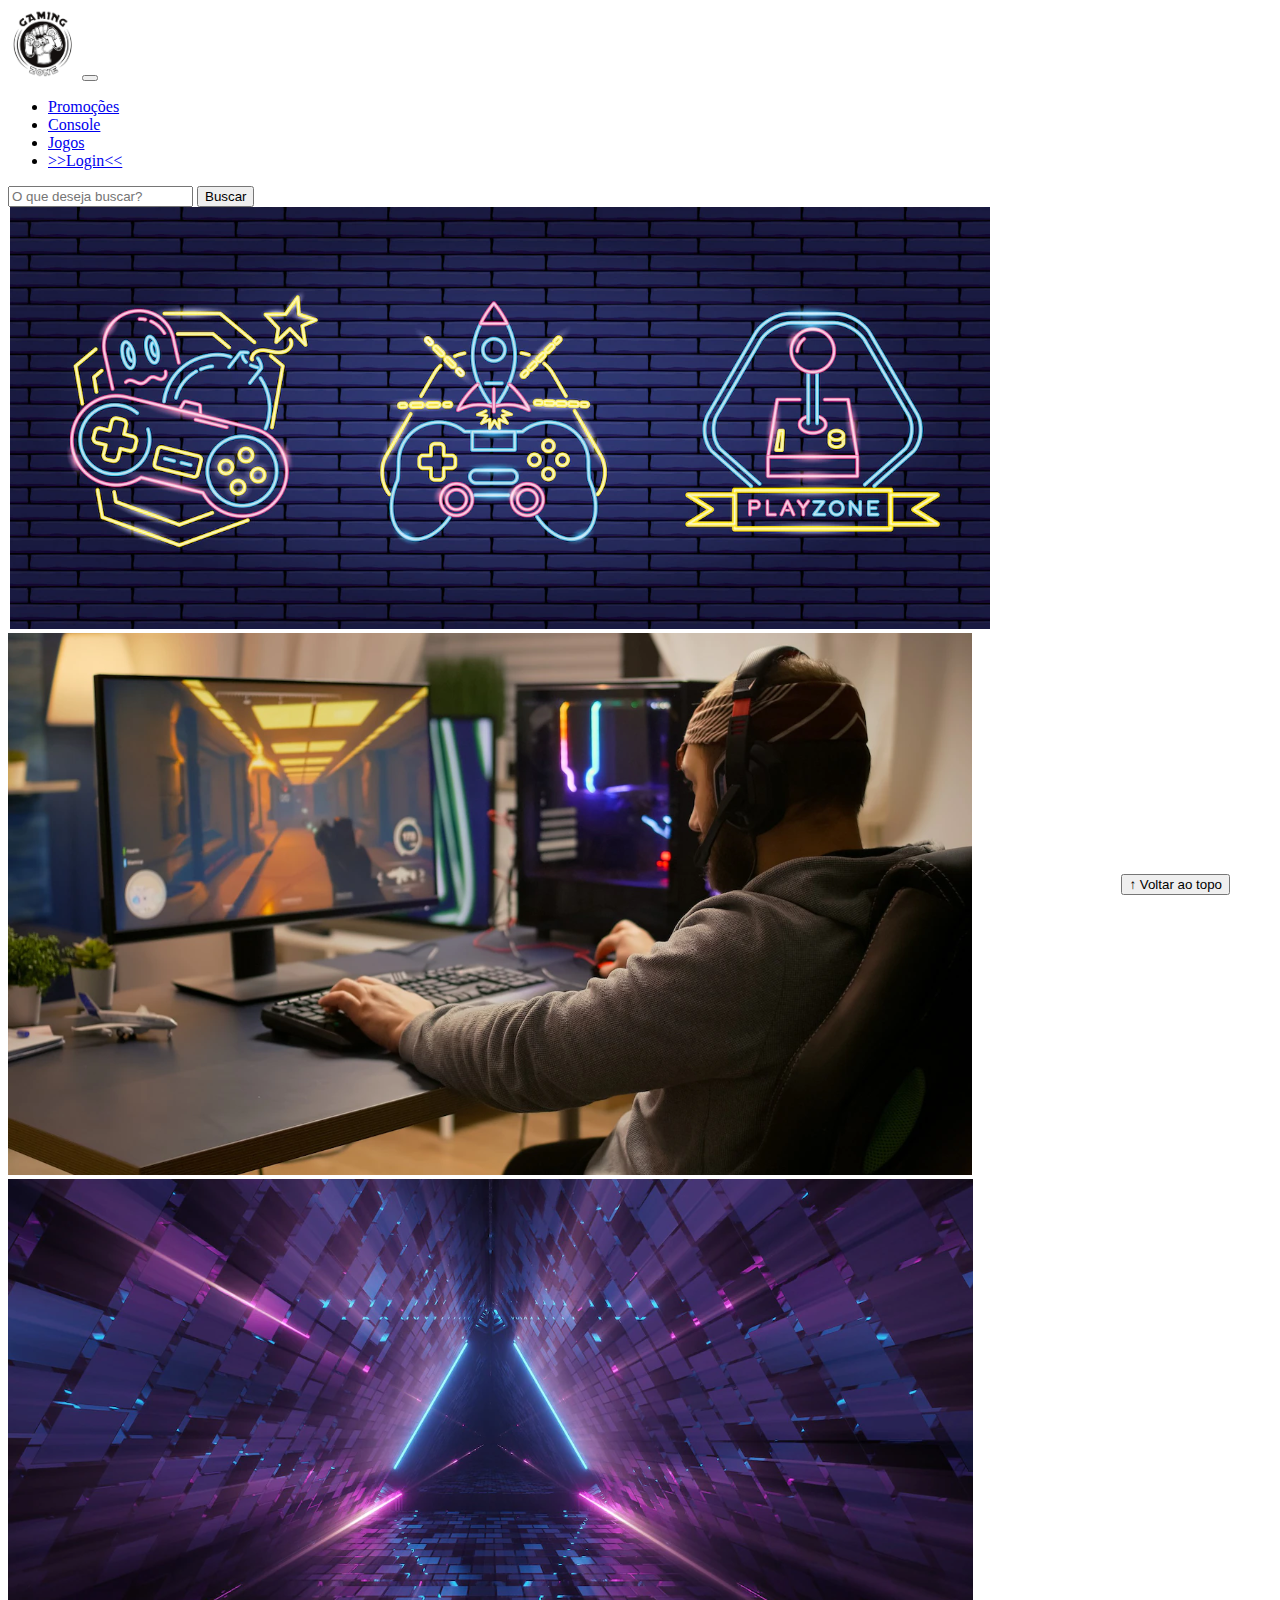
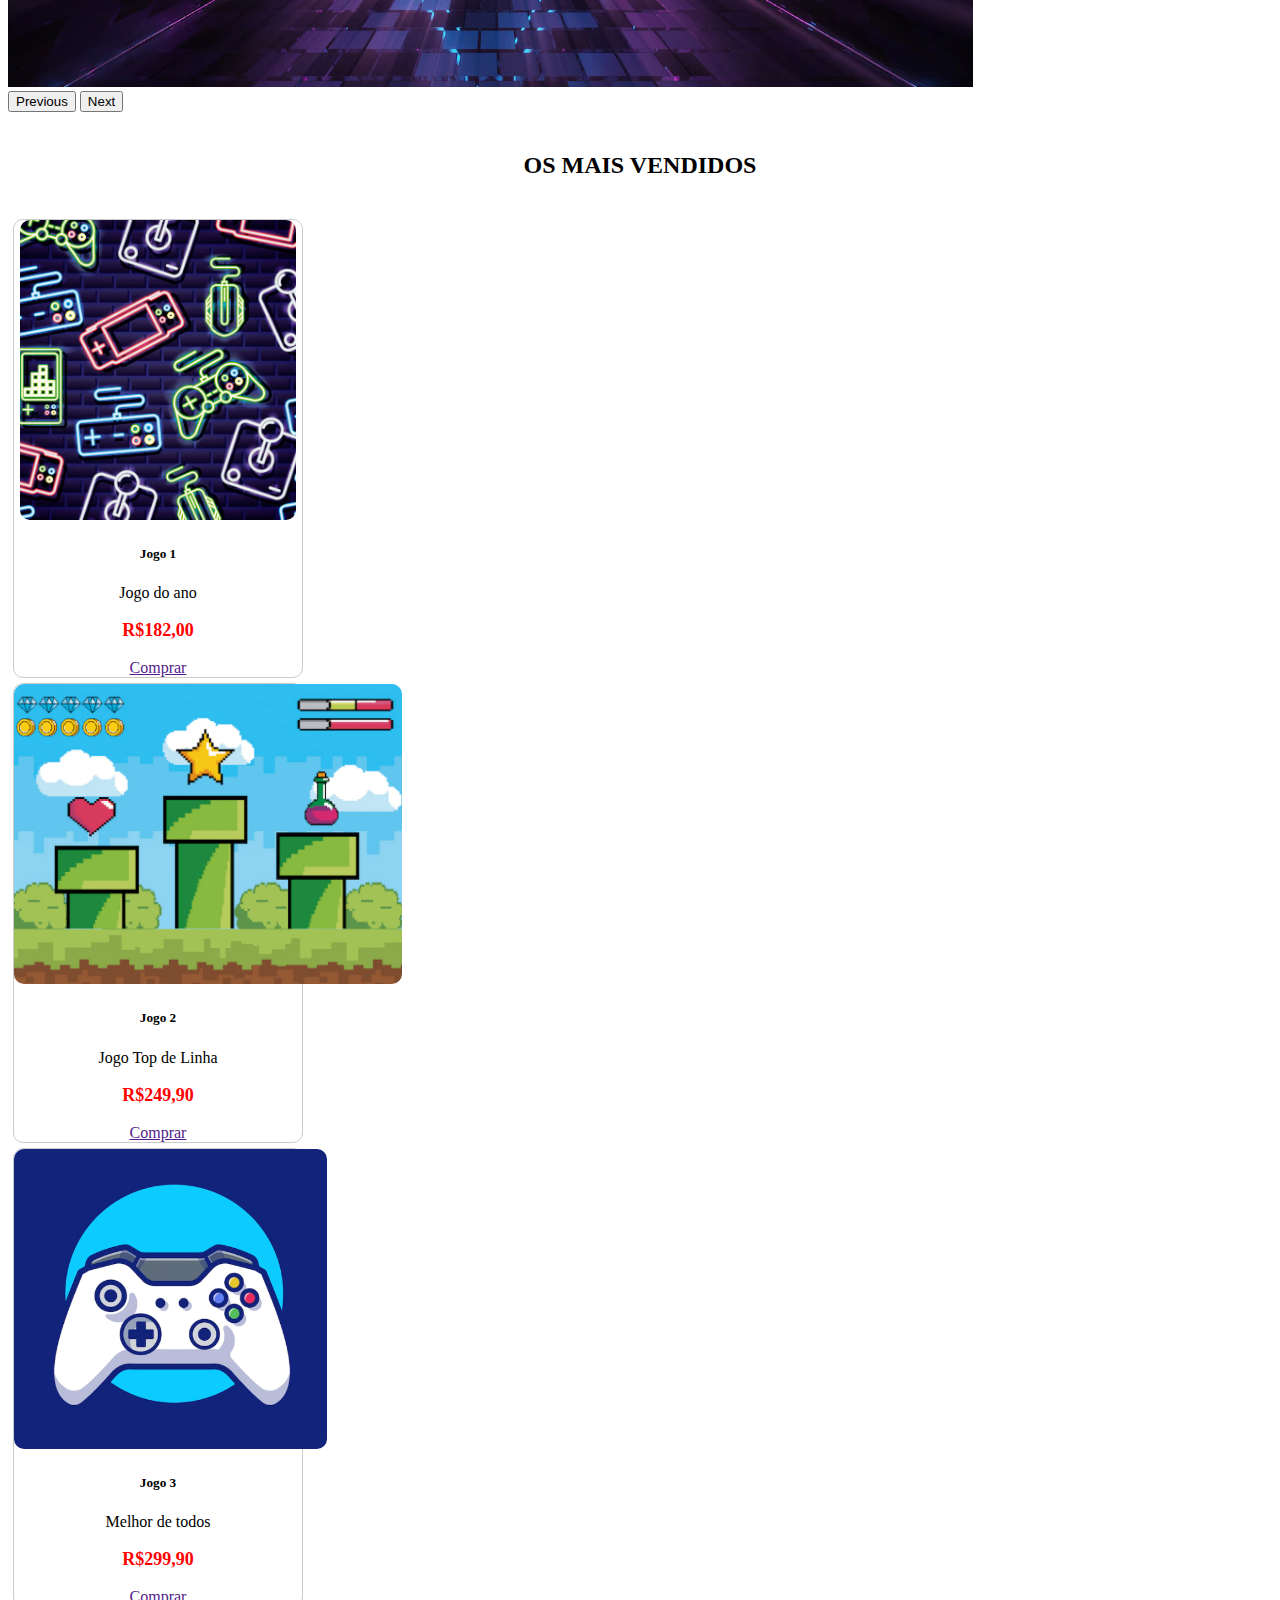
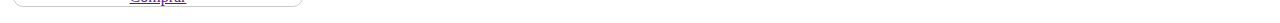
<file: index.html>
<!DOCTYPE html>
<html lang="pt-br">

<head>
  <meta charset="UTF-8">
  <meta http-equiv="X-UA-Compatible" content="IE=edge">
  <meta name="viewport" content="width=device-width, initial-scale=1.0">
  <title>LH Games</title>

  <link href="https://cdn.jsdelivr.net/npm/bootstrap@5.2.2/dist/css/bootstrap.min.css" rel="stylesheet"
    integrity="sha384-Zenh87qX5JnK2Jl0vWa8Ck2rdkQ2Bzep5IDxbcnCeuOxjzrPF/et3URy9Bv1WTRi" crossorigin="anonymous">

  <link rel="stylesheet" href="css/estilo.css">


</head>
<body>
  <header>
    <nav class="navbar navbar-expand-lg">
         <div class="container-fluid">
              <a class="navbar-brand" href="index.html"><img src=img/logo.png></a>
              <button class="navbar-toggler" type="button" data-bs-toggle="collapse" data-bs-target="#navbarSuportedContent" aria-controls="navbarSupportedContent" aria-expanded="false" aria-label="Toggle navigation">
                     <span class="navbar-toggler-icon"></span>
    </button>
         <div class="collapse navbar-collapse" id="navbarSupportedContent">
             <ul class="navbar-nav me-auto mb-2 mb-lg-0">
                <li class="nav-item">
                    <a class="nav-link active" aria-current="page" href="#">Promoções</a>
                </li>
                <li class="nav-item">
                    <a class="nav-link" href="#">Console</a>
                </li>
                <li class="nav-item">
                    <a class="nav-link" href="#">Jogos</a>
                </li>
                <li class="nav-item">
                    <a class="nav-link" href="login.html">>>Login<<</a>
                </li>
            </ul>
      <form class="d-flex" role="search">
        <input class="form-control me-2" type="search" placeholder="O que deseja buscar?" aria-label="Search"/>
        <button class="btn btn-outline-success" type="submit">Buscar</button>
      </form>
    </div>
  </div>
</nav>
  </header>

  <main>



    <section id="section-banners" class="container-fluid">

      <div id="carouselExampleControls" class="carousel slide" data-bs-ride="carousel">
      <div class="carousel-inner">
      <div class="carousel-item active">
      <img src="img/banner1.PNG" class="d-block w-100" alt="Venha comprar na nossa loja">
    </div>
    <div class="carousel-item">
      <img src="img/banner2.PNG" class="d-block w-100" alt="Promoção de Produtos">
    </div>
    <div class="carousel-item">
      <img src="img/banner3.PNG" class="d-block w-100" alt="Várias novidades de produtos">
    </div>
  </div>
  <button class="carousel-control-prev" type="button" data-bs-target="#carouselExampleControls" data-bs-slide="prev">
    <span class="carousel-control-prev-icon" aria-hidden="true"></span>
    <span class="visually-hidden">Previous</span>
  </button>
  <button class="carousel-control-next" type="button" data-bs-target="#carouselExampleControls" data-bs-slide="next">
    <span class="carousel-control-next-icon" aria-hidden="true"></span>
    <span class="visually-hidden">Next</span>
  </button>
</div>

    </section>
    <section id="section-vendidos" class="container-fluid">

      <h2>OS MAIS VENDIDOS</h2>


    <div class="card-group">

        <div class="card" style="width: 18rem;">
            <img src="img/jogo1.PNG" class="card-img-top" alt="Jogo de Aventura">
            <div class="card-body">
            <h5 class="card-title">Jogo 1</h5>
            <p class="card-text">Jogo do ano</p>
            <p class="preço">R$182,00</p>
            <a class="btn btn-primary" href="" role="button">Comprar</a>
            </div>
        </div>

        <div class="card" style="width: 18rem;">
            <img src="img/jogo2.PNG" class="card-img-top" alt="Jogo de Corrida">
            <div class="card-body">
            <h5 class="card-title">Jogo 2</h5>
            <p class="card-text">Jogo Top de Linha</p>
            <p class="preço">R$249,90</p>
            <a class="btn btn-primary" href="" role="button">Comprar</a>
            </div>
        </div>

        <div class="card" style="width: 18rem;">
            <img src="img/jogo3.PNG" class="card-img-top" alt="Melhor de todos">
            <div class="card-body">
            <h5 class="card-title">Jogo 3</h5>
            <p class="card-text">Melhor de todos</p>
            <p class="preço">R$299,90</p>
            <a class="btn btn-primary" href="" role="button">Comprar</a>
            </div>
        </div>

    </div>


    </section>


  </main>

  <footer>
    <p></p>
  </footer>

  <button id="voltar-topo" type="button" class="btn btn-outline-primary" onclick="topo()">&uarr; Voltar ao topo</button>

  <script src="js/script.js"></script>
  <script src="https://cdn.jsdelivr.net/npm/bootstrap@5.2.2/dist/js/bootstrap.bundle.min.js"
    integrity="sha384-OERcA2EqjJCMA+/3y+gxIOqMEjwtxJY7qPCqsdltbNJuaOe923+mo//f6V8Qbsw3"
    crossorigin="anonymous"></script>

</body>

</html>
</file>
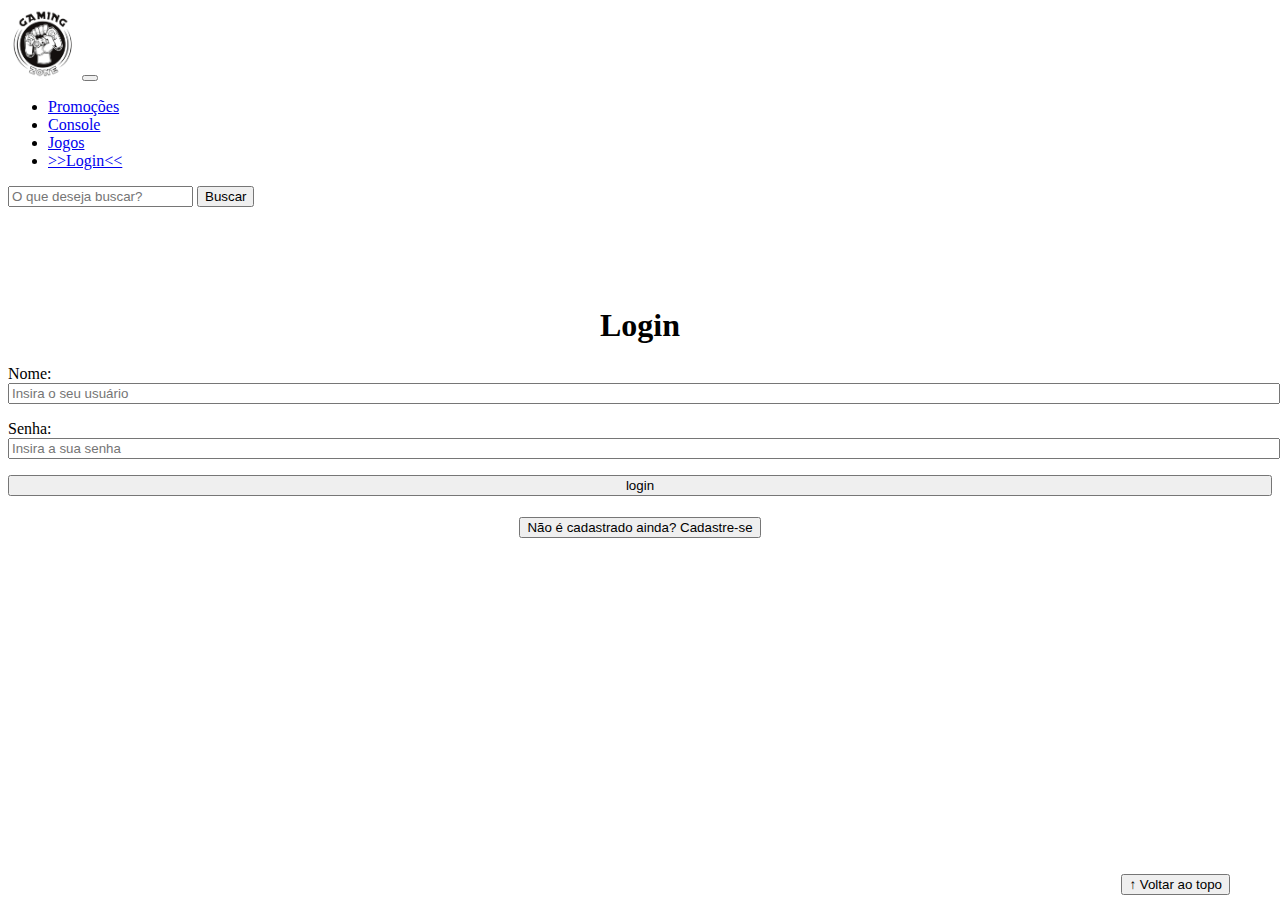
<file: login.html>
<!DOCTYPE html>
<html lang="pt-br">

<head>
    <meta charset="UTF-8">
    <meta http-equiv="X-UA-Compatible" content="IE=edge">
    <meta name="viewport" content="width=device-width, initial-scale=1.0">
    <title>LH Games - login</title>
    <link href="https://cdn.jsdelivr.net/npm/bootstrap@5.2.2/dist/css/bootstrap.min.css" rel="stylesheet"
        integrity="sha384-Zenh87qX5JnK2Jl0vWa8Ck2rdkQ2Bzep5IDxbcnCeuOxjzrPF/et3URy9Bv1WTRi" crossorigin="anonymous">
    <link rel="stylesheet" href="css/estilo.css">
</head>

<body>
    <header>
        
<nav class="navbar navbar-expand-lg">
         <div class="container-fluid">
              <a class="navbar-brand" href="index.html"><img src=img/logo.png></a>
              <button class="navbar-toggler" type="button" data-bs-toggle="collapse" data-bs-target="#navbarSuportedContent" aria-controls="navbarSupportedContent" aria-expanded="false" aria-label="Toggle navigation">
                     <span class="navbar-toggler-icon"></span>
    </button>
         <div class="collapse navbar-collapse" id="navbarSupportedContent">
             <ul class="navbar-nav me-auto mb-2 mb-lg-0">
                <li class="nav-item">
                    <a class="nav-link active" aria-current="page" href="#">Promoções</a>
                </li>
                <li class="nav-item">
                    <a class="nav-link" href="#">Console</a>
                </li>
                <li class="nav-item">
                    <a class="nav-link" href="#">Jogos</a>
                </li>
                <li class="nav-item">
                    <a class="nav-link" href="login.html">>>Login<<</a>
                </li>
            </ul>
      <form class="d-flex" role="search">
        <input class="form-control me-2" type="search" placeholder="O que deseja buscar?" aria-label="Search"/>
        <button class="btn btn-outline-success" type="submit">Buscar</button>
      </form>
    </div>
  </div>
</nav>

    </header>

    <main>
        <section id="section-login">
            <h1>Login</h1>
            <div class="d-flex justify-content-center">
                <form method="post" action="" id="login">
                    <p>
                        <label for="usuario">Nome: </label>
                        <input id="usuario" name="usuario" required="required" type="text"
                            placeholder="Insira o seu usuário" class="form-control" />
                    </p>
                    <p>
                        <label for="senha">Senha: </label>
                        <input id="senha" name="senha" required="required" type="password"
                            placeholder="Insira a sua senha" class="form-control" />
                    </p>
                    <p>
                        <input type="button" value="login" class="btn btn-primary" id="bt-login" onclick="login()" />
                    </p>
                </form>
            </div>
        </section>

        <section id="section-cadastro">
            <div id="botao-cadastrar">
                <button type="button" class="btn btn-info">Não é cadastrado ainda? Cadastre-se</button>
            </div>
            <div id="form-cadastrar">

                <h1>Criar minha conta</h1>
                <p>Informe os seus dados abaixo para criar sua conta.</p>

                <div class="d-flex justify-content-center">
                    <form method="post" action="" id="login">
                        <p>
                            <label for="usuario">Usuário: </label>
                            <input id="usuario" name="usuario" required="required" type="text"
                                placeholder="ex. nome de usuário" class="form-control" />
                        </p>
                        <p>
                            <label for="email">E-mail: </label>
                            <input id="email" name="email" required="required" type="email"
                                placeholder="seu@email.com.br" class="form-control" />
                        </p>
                        <p>
                            <label for="senha">Senha: </label>
                            <input id="senha" name="senha" required="required" type="password"
                                placeholder="mínimo de 6 caracteres" class="form-control" />
                        </p>
                        <p>
                            <input type="button" value="Cadastrar" class="btn btn-primary" id="bt-cadastrar"
                                onclick="cadastro()" />
                        </p>
                    </form>
                </div>

            </div>
        </section>

    </main>



    <footer>
        <p></p>
    </footer>

    <button id="voltar-topo" type="button" class="btn btn-outline-primary">&uarr; Voltar ao topo</button>

    <script src="https://cdn.jsdelivr.net/npm/bootstrap@5.2.2/dist/js/bootstrap.bundle.min.js"
        integrity="sha384-OERcA2EqjJCMA+/3y+gxIOqMEjwtxJY7qPCqsdltbNJuaOe923+mo//f6V8Qbsw3"
        crossorigin="anonymous"></script>
    <script src="js/script.js"></script>

    <script src="https://code.jquery.com/jquery-3.6.1.js"
        integrity="sha256-3zlB5s2uwoUzrXK3BT7AX3FyvojsraNFxCc2vC/7pNI=" crossorigin="anonymous"></script>
    <script type="text/javascript" src="js/jquery-script.js"></script>

</body>

</html>
</file>
<file: css/estilo.css>
/*cabeçalho*/
header img {
    height: 70px;
    width: 70px;

}

/*Conteudo principal*/


/*banner*/
#section-baners img 
{
    height: 500px;
}
/*Produtos vendidos*/

#section-vendidos {
    text-align: center;
}

#section-vendidos h2 {
    font-weight: bold;
    padding: 20px;
}

#section-vendidos img {
    height: 300px;
    border-radius: 10px;
}

#section-vendidos .card {
    margin: 5px;
    border: 1px solid #ccc;
    border-radius: 10px;
}

#section-vendidos .preço {
    color: red;
    font-size: 18px;
    font-weight: bold;
}



/*Rodapé*/

/*Botão Voltar topo*/

#voltar-topo {
      position: fixed;
      bottom: 5px;
      right: 50px;

}
    

/* página de login  */

#section-login {
   margin-top: 100px;
}

#section-login h1 {
   text-align: center;
}

#section-login input {
   width: 100%;
}


/* Formulário de cadastro*/

#section-cadastro {
   padding: 5px;
   text-align: center;
   background-color: #fff;
}

#form-cadastrar {
   padding: 50px;
   display: none;
}
</file>
